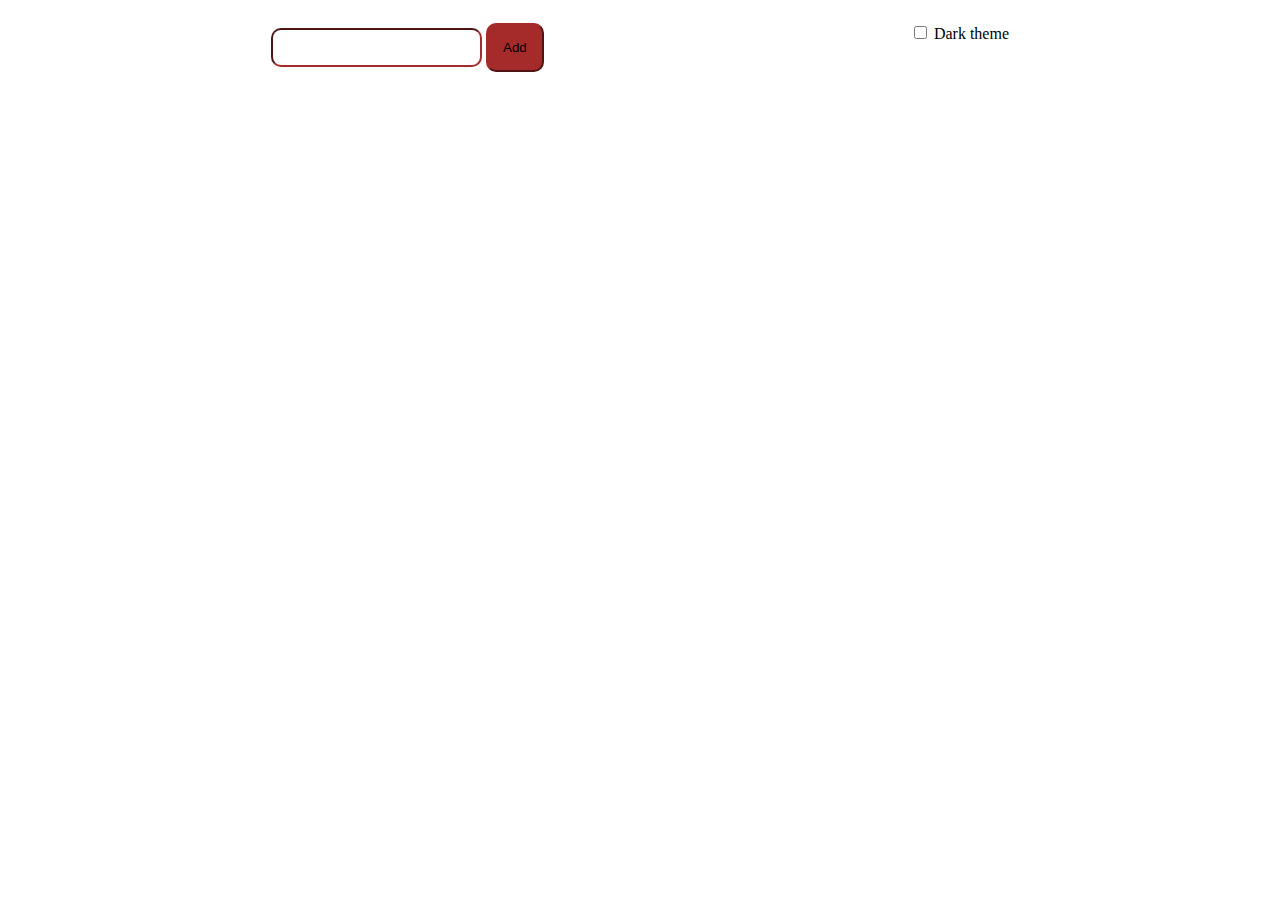
<file: Lesson 11/index.html>
<html>
<head>
	<meta charset="utf-8">
    <title>Index</title>
    <link rel="stylesheet" type="text/css" href="style.css">
    <script src="dataBase.js" ></script>
    <script src="script.js" ></script>
</head>
<body>
    <div id="max_div">
<div id="DivThemeSwitch">
    <label for="themeSwitch" >
        <input type="checkbox" id="themeSwitch">
        <span>Dark theme</span>
    </label>
</div>
<!-- <h2>Cat Facts</h2>
<div id="CatFacts"></div> -->

<input type="text" id="IpServer">
<button id="AddServer">Add</button>

<section id="Servers">
    <template>
        <div style="display: flex; margin: 20px; color:white;justify-content: space-between; background-color: rgb(49, 47, 47);">
            <img src="" width="100px" height="100px">
            <div style="display: flex;flex-direction: column;padding: 10px;">
                <span class="IP"></span>
                <p class="MoTD"></p>
            </div>
            <div style="display: flex;flex-direction: column;padding: 10px;">
                <span class="online" ></span>
                <span class="isOnline" ></span>
            </div>
            
        </div>
    </template>

</section>
</div>




</body>
</html>
</file>
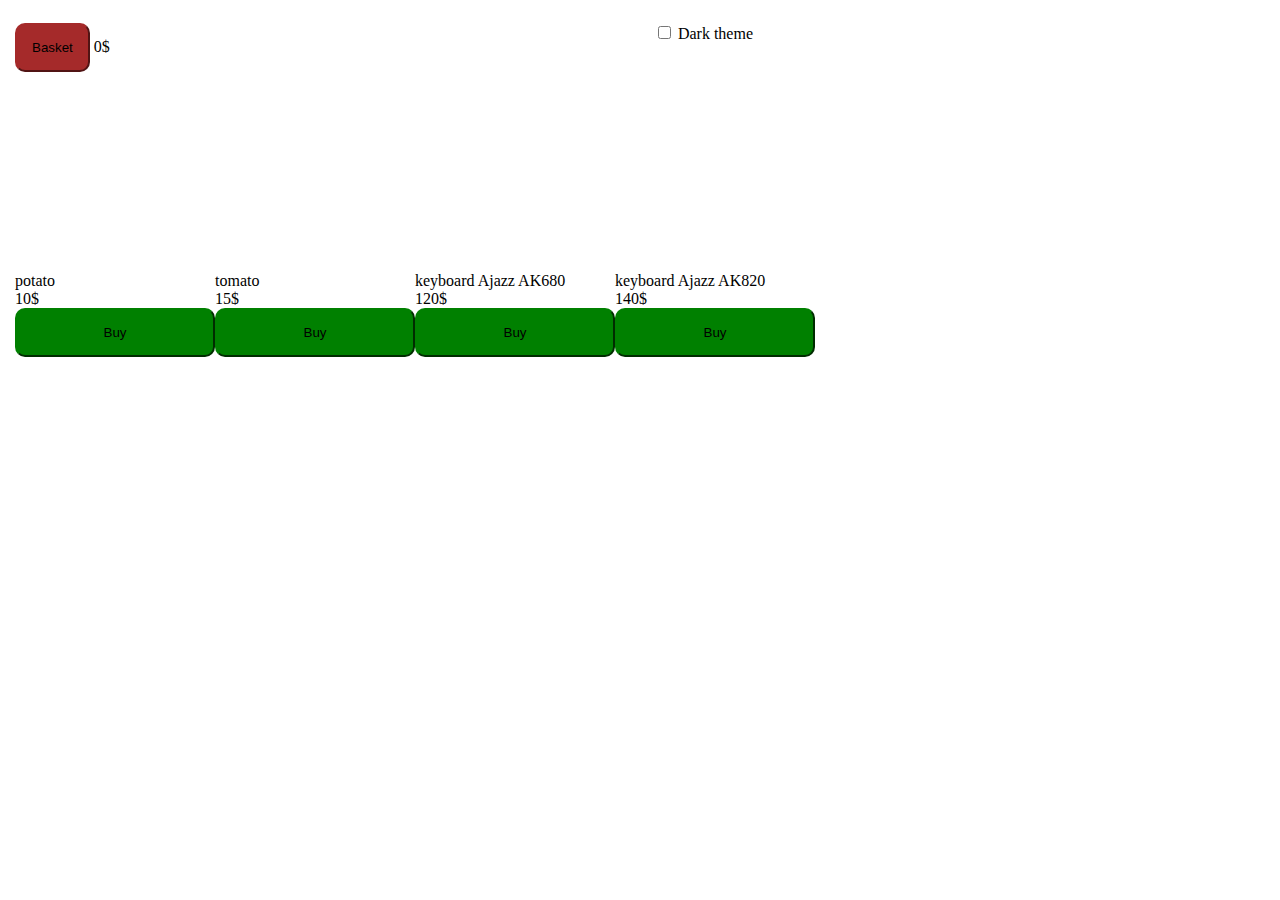
<file: Lesson 12/index.html>
<html>
<head>
	<meta charset="utf-8">
    <title>Index</title>
    <link rel="stylesheet" type="text/css" href="style.css">
    <script src="dataBase.js" ></script>
    <script src="script.js" ></script>
</head>
<body>
    <div id="max_div">
<div id="DivThemeSwitch">
    <label for="themeSwitch" >
        <input type="checkbox" id="themeSwitch">
        <span>Dark theme</span>
    </label>
</div>



<button id="basket" onclick="Update()">Basket</button>
<span class="cart-total"></span>

<div id="shopGenDiv"></div>



<!-- <h2>Cat Facts</h2>
<div id="CatFacts"></div> -->
<!-- 
<input type="text" id="IpServer">
<button id="AddServer">Add</button>

<section id="Servers">
    <template>
        <div style="display: flex; margin: 20px; color:white;justify-content: space-between; background-color: rgb(49, 47, 47);">
            <img src="" width="100px" height="100px">
            <div style="display: flex;flex-direction: column;padding: 10px;">
                <span class="IP"></span>
                <p class="MoTD"></p>
            </div>
            <div style="display: flex;flex-direction: column;padding: 10px;">
                <span class="online" ></span>
                <span class="isOnline" ></span>
            </div>
            
        </div>
    </template>

</section>
</div> -->




</body>
</html>
</file>
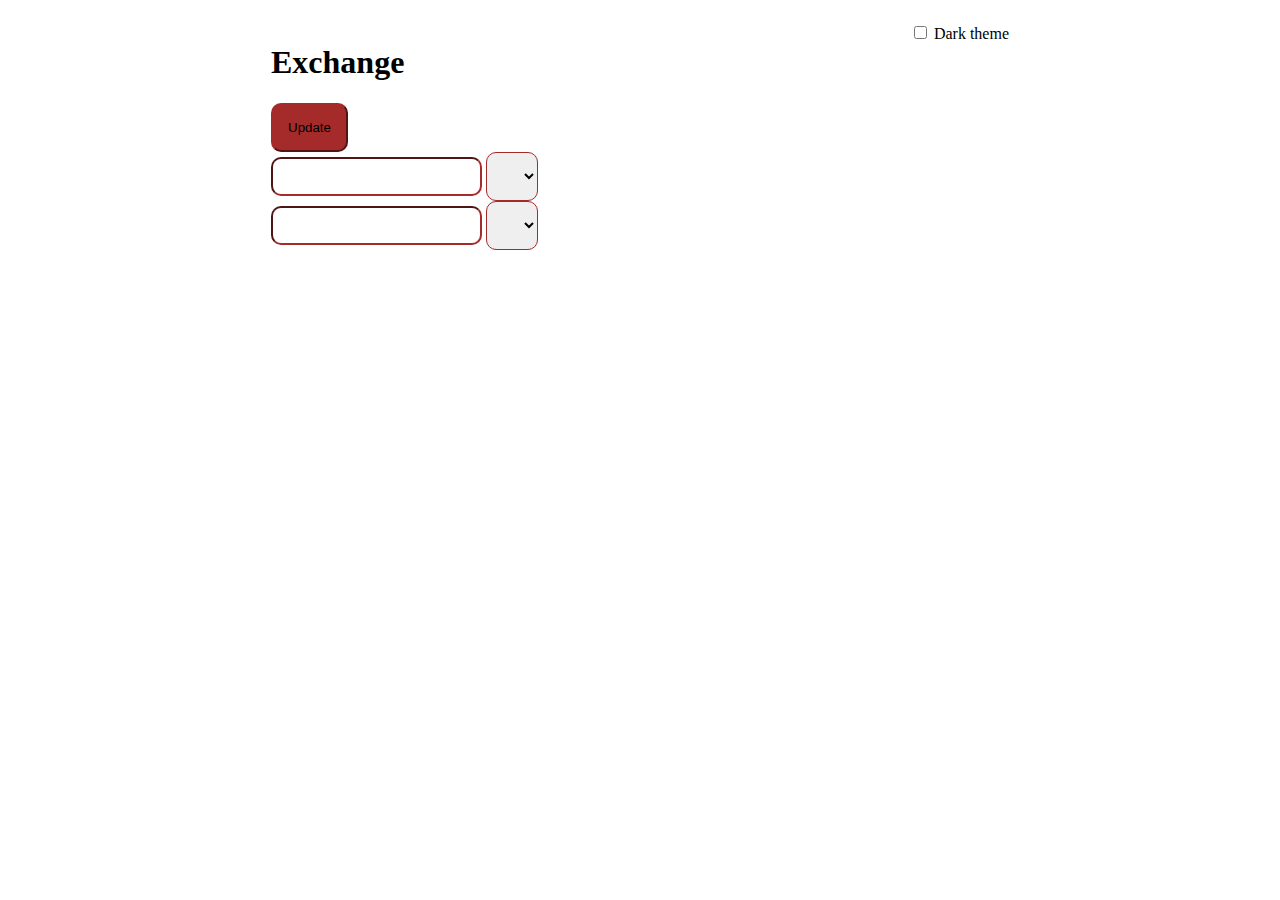
<file: Lesson 13/index.html>
<html>
<head>
	<meta charset="utf-8">
    <title>Index</title>
    <link rel="stylesheet" type="text/css" href="style.css">
    <script src="dataBase.js" ></script>
    <script src="script.js" ></script>
</head>
<body>
    <div id="max_div">
<div id="DivThemeSwitch">
    <label for="themeSwitch" >
        <input type="checkbox" id="themeSwitch">
        <span>Dark theme</span>
    </label>
</div>


<h1>Exchange</h1>
<button id="Update">Update</button><br>
<input type="text" id="numbers"> <select class="currency" id="currencyFrom" required></select> <br>
<input type="text" id="numbersSec"> <select class="currency" id="currencyTo" required></select>

    
    
<!-- <button id="Exchange" type="submit">Exchange</button> -->

<span id="sum"></span>

<!-- 
<button id="drawCard" disabled>Get Card</button>
<div class="cards"></div> -->
<!-- 
<button id="basket" onclick="Update()">Basket</button>
<span class="cart-total"></span>

<div id="shopGenDiv"></div> -->



<!-- <h2>Cat Facts</h2>
<div id="CatFacts"></div> -->
<!-- 
<input type="text" id="IpServer">
<button id="AddServer">Add</button>

<section id="Servers">
    <template>
        <div style="display: flex; margin: 20px; color:white;justify-content: space-between; background-color: rgb(49, 47, 47);">
            <img src="" width="100px" height="100px">
            <div style="display: flex;flex-direction: column;padding: 10px;">
                <span class="IP"></span>
                <p class="MoTD"></p>
            </div>
            <div style="display: flex;flex-direction: column;padding: 10px;">
                <span class="online" ></span>
                <span class="isOnline" ></span>
            </div>
            
        </div>
    </template>

</section>
</div> -->




</body>
</html>
</file>
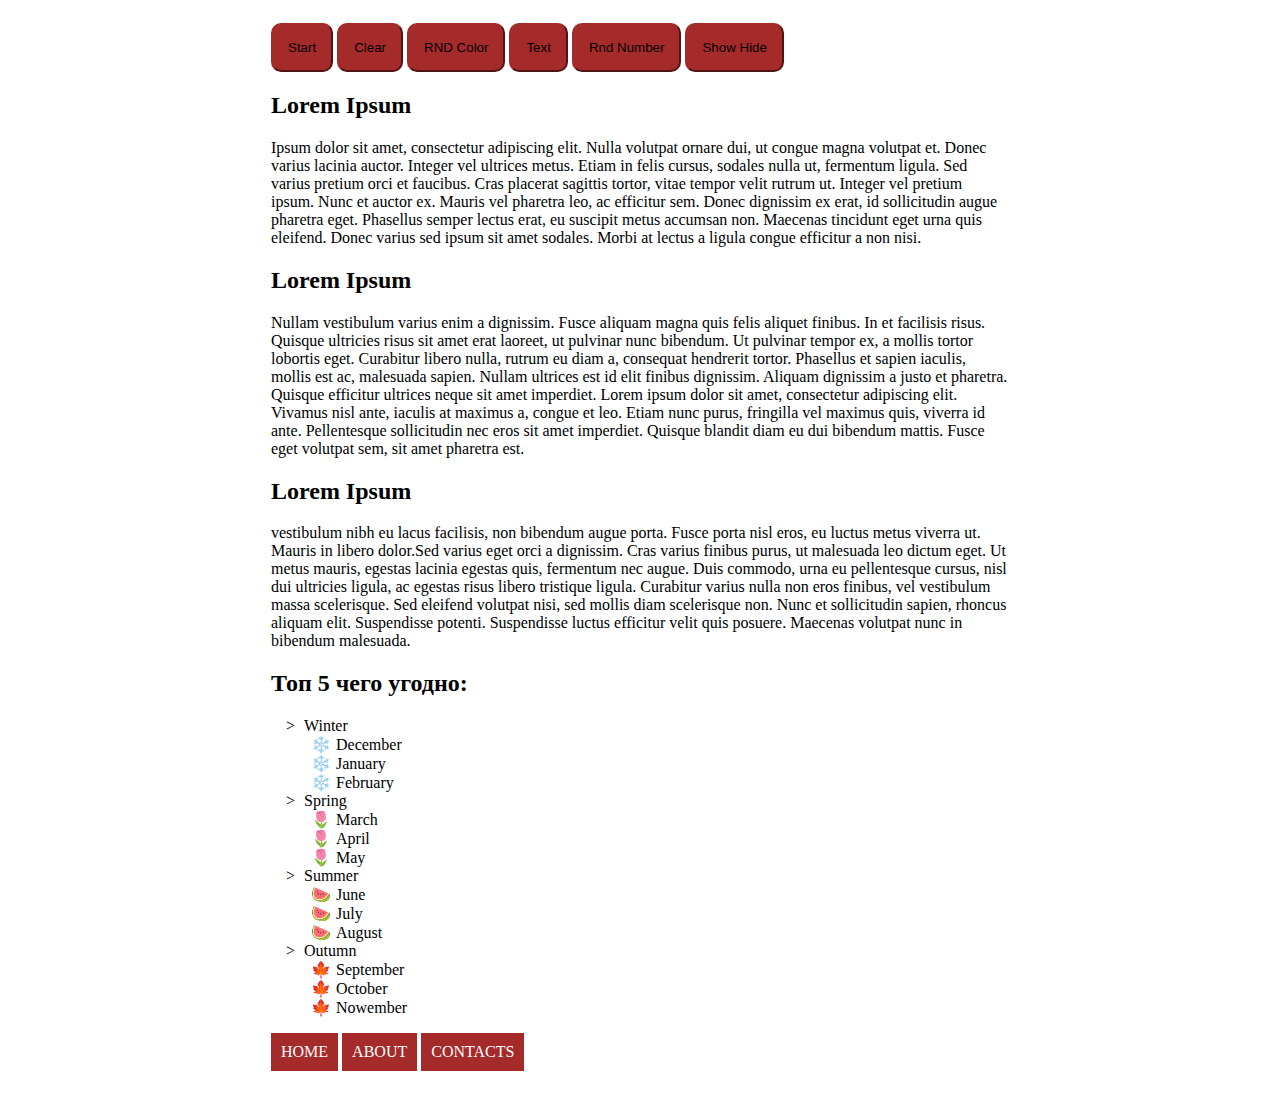
<file: Lesson 4/index.html>
<html>
<head>
	<meta charset="utf-8">
    <title>Index</title>
    <link rel="stylesheet" type="text/css" href="style.css">
    <link type="text/javascript" href="script.js">
    <script src="script.js" ></script>
</head>
<body>
    <div id="max_div">

<button onclick="main()">Start</button>
<button onclick="Clear()">Clear</button>
<button onclick="RNDColor()">RND Color</button>
<button onclick="MakeText()">Text</button>
<button onclick="RNDNumber()">Rnd Number</button>
<button onclick="ShowHide()">Show Hide</button>

<br>
<div id="div24"></div>

<div id = "RNDNumber"></div>


<div class="Inline-Blocks" id = "ForHide">
    <div id="H2">
        <h2>Lorem Ipsum</h2>
    </div>
    <p id = "ForHide">
        Ipsum dolor sit amet, consectetur adipiscing elit. Nulla volutpat ornare dui, ut congue magna volutpat et. Donec varius lacinia auctor. Integer vel ultrices metus. Etiam in felis cursus, sodales nulla ut, fermentum ligula. Sed varius pretium orci et faucibus. Cras placerat sagittis tortor, vitae tempor velit rutrum ut. Integer vel pretium ipsum. Nunc et auctor ex. Mauris vel pharetra leo, ac efficitur sem. Donec dignissim ex erat, id sollicitudin augue pharetra eget. Phasellus semper lectus erat, eu suscipit metus accumsan non. Maecenas tincidunt eget urna quis eleifend. Donec varius sed ipsum sit amet sodales. Morbi at lectus a ligula congue efficitur a non nisi.
    </p>
</div>
<div class="Inline-Blocks">
    <div id="H2">
        <h2>Lorem Ipsum</h2>
    </div>
    <p>
        Nullam vestibulum varius enim a dignissim. Fusce aliquam magna quis felis aliquet finibus. In et facilisis risus. Quisque ultricies risus sit amet erat laoreet, ut pulvinar nunc bibendum. Ut pulvinar tempor ex, a mollis tortor lobortis eget. Curabitur libero nulla, rutrum eu diam a, consequat hendrerit tortor. Phasellus et sapien iaculis, mollis est ac, malesuada sapien. Nullam ultrices est id elit finibus dignissim. Aliquam dignissim a justo et pharetra. Quisque efficitur ultrices neque sit amet imperdiet. Lorem ipsum dolor sit amet, consectetur adipiscing elit. Vivamus nisl ante, iaculis at maximus a, congue et leo. Etiam nunc purus, fringilla vel maximus quis, viverra id ante. Pellentesque sollicitudin nec eros sit amet imperdiet. Quisque blandit diam eu dui bibendum mattis. Fusce eget volutpat sem, sit amet pharetra est.
    </p>
</div>
<div class="Inline-Blocks">
    <div id="H2">
        <h2>Lorem Ipsum</h2>
    </div>
    
    <p>
        vestibulum nibh eu lacus facilisis, non bibendum augue porta. Fusce porta nisl eros, eu luctus metus viverra ut. Mauris in libero dolor.Sed varius eget orci a dignissim. Cras varius finibus purus, ut malesuada leo dictum eget. Ut metus mauris, egestas lacinia egestas quis, fermentum nec augue. Duis commodo, urna eu pellentesque cursus, nisl dui ultricies ligula, ac egestas risus libero tristique ligula. Curabitur varius nulla non eros finibus, vel vestibulum massa scelerisque. Sed eleifend volutpat nisi, sed mollis diam scelerisque non. Nunc et sollicitudin sapien, rhoncus aliquam elit. Suspendisse potenti. Suspendisse luctus efficitur velit quis posuere. Maecenas volutpat nunc in bibendum malesuada.

    </p>
</div>


<h2 class="top5">Топ 5 чего угодно:</h2>

<ul start="5" reversed class="ul_list first">
	<li class="li_1">Winter
        <ul class="ul_list winter">
            <li>December</li>
            <li>January</li>
            <li>February</li>
        </ul>
    </li>
	<li class="li_1">Spring
        <ul class="ul_list spring">
            <li>March</li>
            <li>April</li>
            <li>May</li>
        </ul>
    </li>
    <li class="li_1">Summer
        <ul class="ul_list summer">
            <li>June</li>
            <li>July</li>
            <li>August</li>
        </ul>
    </li>
	<li class="li_1">Outumn
        <ul class="ul_list outumn">
            <li>September</li>
            <li>October</li>
            <li>Nowember</li>
        </ul>
    </li>
</ul>




<ul class="menu">
    <li><a href="https://www.youtube.com/watch?v=dQw4w9WgXcQ">home</a></li>
    <li><a href="https://www.youtube.com/watch?v=dQw4w9WgXcQ">about</a></li>
    <li><a href="https://www.youtube.com/watch?v=dQw4w9WgXcQ">contacts</a></li>
</ul>

</div>




</body>
</html>
</file>
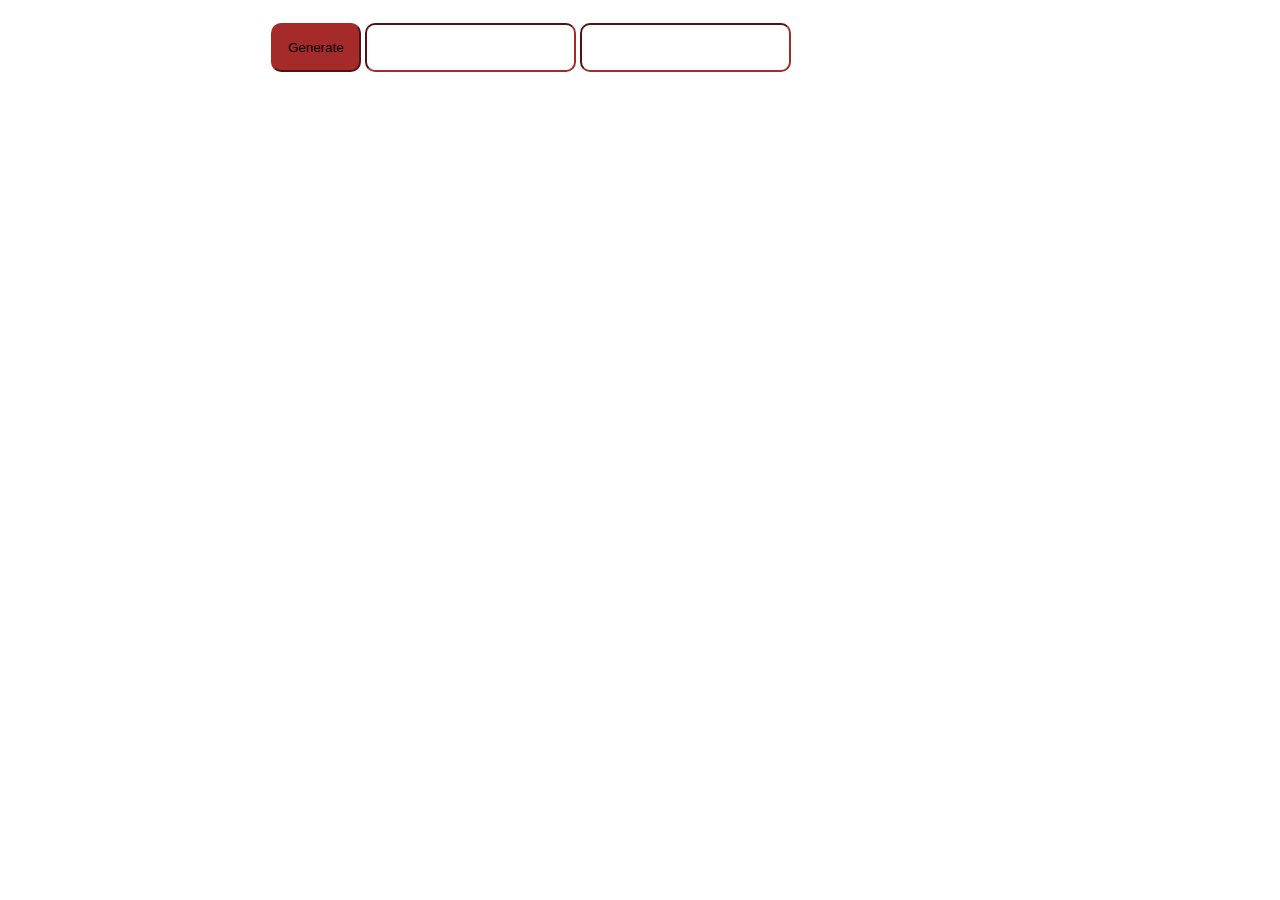
<file: Lesson 5/index.html>
<html>
<head>
	<meta charset="utf-8">
    <title>Index</title>
    <link rel="stylesheet" type="text/css" href="style.css">
    <link type="text/javascript" href="script.js">
    <script src="script.js" ></script>
</head>
<body>
    <div id="max_div">

<button onclick="Generate()">Generate</button>

<input type="text" id="month"></input>
<input type="text" id = "year"></input>

<table></table>



<!--
<button onclick="main()">Start</button>
<button onclick="Clear()">Clear</button>
<button onclick="RNDColor()">RND Color</button>
<button onclick="MakeText()">Text</button>
<button onclick="RNDNumber()">Rnd Number</button>
<button onclick="ShowHide()">Show Hide</button>

<br>
<br>
<div id="div24"></div>

<div id = "RNDNumber"></div>

<button onclick="NextColor()">Next</button>
<div class="DivWithCircle">
    <div class="circle"></div>
    <div class="circle"></div>
    <div class="circle"></div>
</div>


<div class="Inline-Blocks" id = "ForHide">
    <div id="H2">
        <h2>Lorem Ipsum</h2>
    </div>
    <p id = "ForHide">
        Ipsum dolor sit amet, consectetur adipiscing elit. Nulla volutpat ornare dui, ut congue magna volutpat et. Donec varius lacinia auctor. Integer vel ultrices metus. Etiam in felis cursus, sodales nulla ut, fermentum ligula. Sed varius pretium orci et faucibus. Cras placerat sagittis tortor, vitae tempor velit rutrum ut. Integer vel pretium ipsum. Nunc et auctor ex. Mauris vel pharetra leo, ac efficitur sem. Donec dignissim ex erat, id sollicitudin augue pharetra eget. Phasellus semper lectus erat, eu suscipit metus accumsan non. Maecenas tincidunt eget urna quis eleifend. Donec varius sed ipsum sit amet sodales. Morbi at lectus a ligula congue efficitur a non nisi.
    </p>
</div>
<div class="Inline-Blocks">
    <div id="H2">
        <h2>Lorem Ipsum</h2>
    </div>
    <p>
        Nullam vestibulum varius enim a dignissim. Fusce aliquam magna quis felis aliquet finibus. In et facilisis risus. Quisque ultricies risus sit amet erat laoreet, ut pulvinar nunc bibendum. Ut pulvinar tempor ex, a mollis tortor lobortis eget. Curabitur libero nulla, rutrum eu diam a, consequat hendrerit tortor. Phasellus et sapien iaculis, mollis est ac, malesuada sapien. Nullam ultrices est id elit finibus dignissim. Aliquam dignissim a justo et pharetra. Quisque efficitur ultrices neque sit amet imperdiet. Lorem ipsum dolor sit amet, consectetur adipiscing elit. Vivamus nisl ante, iaculis at maximus a, congue et leo. Etiam nunc purus, fringilla vel maximus quis, viverra id ante. Pellentesque sollicitudin nec eros sit amet imperdiet. Quisque blandit diam eu dui bibendum mattis. Fusce eget volutpat sem, sit amet pharetra est.
    </p>
</div>
<div class="Inline-Blocks">
    <div id="H2">
        <h2>Lorem Ipsum</h2>
    </div>
    
    <p>
        vestibulum nibh eu lacus facilisis, non bibendum augue porta. Fusce porta nisl eros, eu luctus metus viverra ut. Mauris in libero dolor.Sed varius eget orci a dignissim. Cras varius finibus purus, ut malesuada leo dictum eget. Ut metus mauris, egestas lacinia egestas quis, fermentum nec augue. Duis commodo, urna eu pellentesque cursus, nisl dui ultricies ligula, ac egestas risus libero tristique ligula. Curabitur varius nulla non eros finibus, vel vestibulum massa scelerisque. Sed eleifend volutpat nisi, sed mollis diam scelerisque non. Nunc et sollicitudin sapien, rhoncus aliquam elit. Suspendisse potenti. Suspendisse luctus efficitur velit quis posuere. Maecenas volutpat nunc in bibendum malesuada.

    </p>
</div>
-->
<!--
<h2 class="top5">Топ 5 чего угодно:</h2>

<ul start="5" reversed class="ul_list first">
	<li class="li_1">Winter
        <ul class="ul_list winter">
            <li>December</li>
            <li>January</li>
            <li>February</li>
        </ul>
    </li>
	<li class="li_1">Spring
        <ul class="ul_list spring">
            <li>March</li>
            <li>April</li>
            <li>May</li>
        </ul>
    </li>
    <li class="li_1">Summer
        <ul class="ul_list summer">
            <li>June</li>
            <li>July</li>
            <li>August</li>
        </ul>
    </li>
	<li class="li_1">Outumn
        <ul class="ul_list outumn">
            <li>September</li>
            <li>October</li>
            <li>Nowember</li>
        </ul>
    </li>
</ul>




<ul class="menu">
    <li><a href="https://www.youtube.com/watch?v=dQw4w9WgXcQ">home</a></li>
    <li><a href="https://www.youtube.com/watch?v=dQw4w9WgXcQ">about</a></li>
    <li><a href="https://www.youtube.com/watch?v=dQw4w9WgXcQ">contacts</a></li>
</ul>
-->
</div>




</body>
</html>
</file>
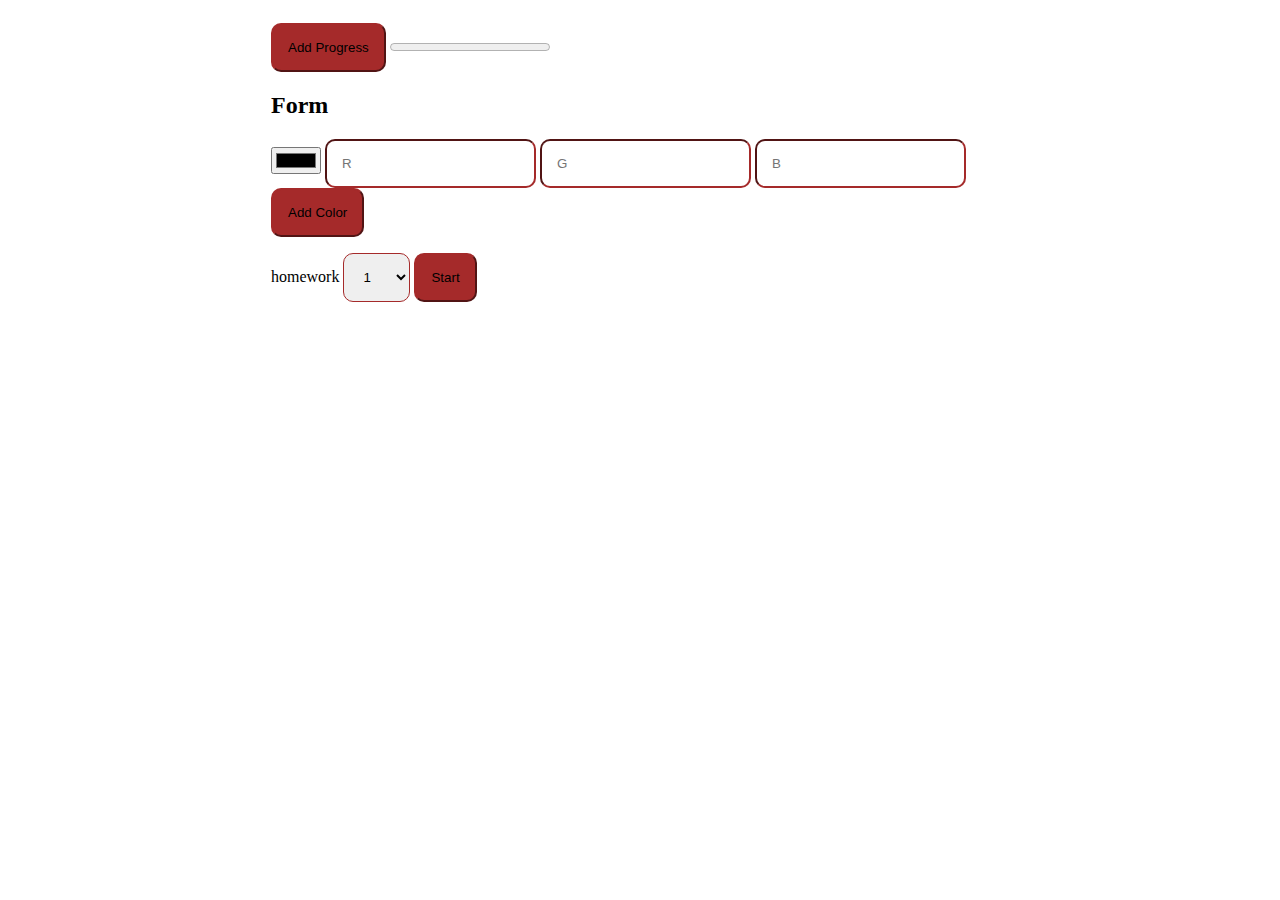
<file: Lesson 6/index.html>
<html>
<head>
	<meta charset="utf-8">
    <title>Index</title>
    <link rel="stylesheet" type="text/css" href="style.css">
    <link type="text/javascript" href="script.js">
    <script src="script.js" ></script>
</head>
<body>
    <div id="max_div">

<button id="Fbtn">Add Progress</button>
<progress id="progressBar" value = "0"></progress>

<h2>Form</h2>
<form action="" method="get" id ="textForm">
    <input type="color" name="color" required>
    <input type="text" name="R" id="colorR" placeholder="R">
    <input type="text" name="G" id="colorG" placeholder="G">
    <input type="text" name="B" id="colorB" placeholder="B">
    <button type="submit">Add Color</button>
</form>

<div id="colorBox"></div>


homework
<select id="select">
    <option id = "opt1">1</option>
    <option id = "opt1">2</option>
    <option id = "opt1">3</option>
    <option id = "opt1">4</option>
    <option id = "opt1">5</option>
    <option id = "opt1">6</option>
    <option id = "opt1">7</option>
    <option id = "opt1">8</option>
    <option id = "opt1">9</option>
    <option id = "opt1">10</option>
</select>
<button id="btnStart" onclick="main()">Start</button>

</div>




</body>
</html>
</file>
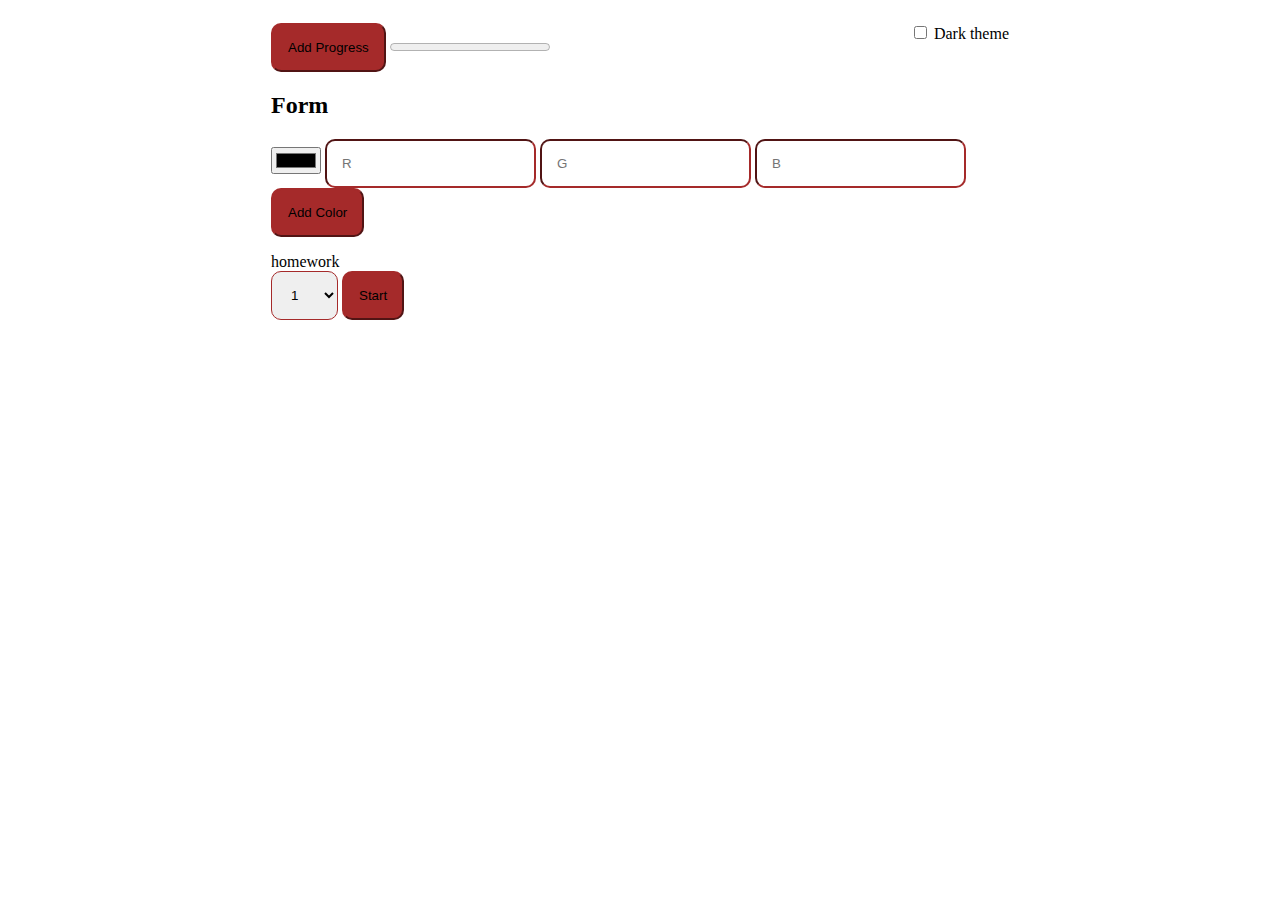
<file: Lesson 7/index.html>
<html>
<head>
	<meta charset="utf-8">
    <title>Index</title>
    <link rel="stylesheet" type="text/css" href="style.css">
    <link type="text/javascript" href="script.js">
    <script src="script.js" ></script>
</head>
<body>
    <div id="max_div">
<div id="DivThemeSwitch">
    <label for="themeSwitch" >
        <input type="checkbox" id="themeSwitch">
        <span>Dark theme</span>
    </label>
</div>

<button id="Fbtn">Add Progress</button>
<progress id="progressBar" value = "0"></progress>

<h2>Form</h2>
<form action="" method="get" id ="textForm">
    <input type="color" name="color" required>
    <input type="text" name="R" id="colorR" placeholder="R">
    <input type="text" name="G" id="colorG" placeholder="G">
    <input type="text" name="B" id="colorB" placeholder="B">
    <button type="submit">Add Color</button>
</form>

<div id="colorBox"></div>


<!--
<form action="" method="get" id="stringsForm">
    <input type="text">
    <button type="submit">Add</button>
</form>
<div id="strings">

</div>
-->

homework
<br>
<select id="select">
    <option id = "opt1">1</option>
    <option id = "opt1">2</option>
    <option id = "opt1">3</option>
    <option id = "opt1">4</option>
    <option id = "opt1">5</option>
    <option id = "opt1">6</option>
    <option id = "opt1">7</option>
    <option id = "opt1">8</option>
    <option id = "opt1">9</option>
    <option id = "opt1">10</option>
</select>
<button id="btnStart" onclick="main()">Start</button>

</div>




</body>
</html>
</file>
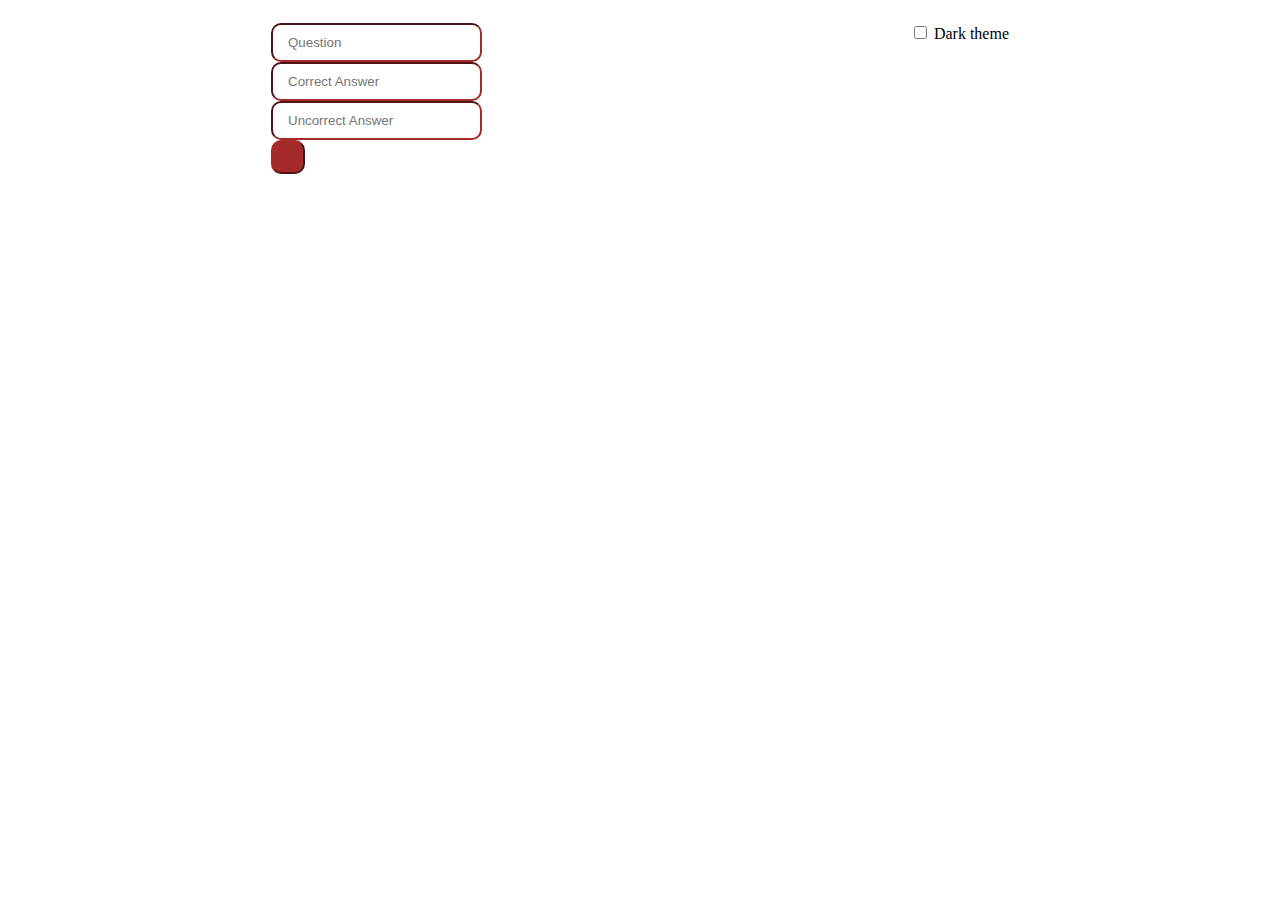
<file: Lesson 8/index.html>
<html>
<head>
	<meta charset="utf-8">
    <title>Index</title>
    <link rel="stylesheet" type="text/css" href="style.css">
    <link type="text/javascript" href="script.js">
    <script src="script.js" ></script>
</head>
<body>
    <div id="max_div">
<div id="DivThemeSwitch">
    <label for="themeSwitch" >
        <input type="checkbox" id="themeSwitch">
        <span>Dark theme</span>
    </label>
</div>

<!--

<form action="" method="get" id ="loginForm">
    <input type="text" id="login" placeholder="login">
    <br>
    <input type="password" id="password" placeholder="password">
    <br>
    <span>Remember me</span><input type="checkbox" id="rememberme">
    <br>
    <button type="submit"></button>
</form>


<div id="divKnows" style="display: none;">
    <p id="pKnows" >I know you!</p>
    <button id="signOut">Sign Out</button>
</div>
-->

<form action="" method="get" id ="CreateTestForm">
    <input type="text" id="question" placeholder="Question">
    <br>
    <input type="text" id="correctAnswer" placeholder="Correct Answer">
    <br>
    <input type="text" id="unCorrectAnswer" placeholder="Uncorrect Answer">
    <br>
    <button type="submit"></button>
</form>


<div id="questions">
</div>



<!--
<button id="Fbtn">Add Progress</button>
<progress id="progressBar" value = "0"></progress>

<h2>Form</h2>
<form action="" method="get" id ="textForm">
    <input type="color" name="color" required>
    <input type="text" name="R" id="colorR" placeholder="R">
    <input type="text" name="G" id="colorG" placeholder="G">
    <input type="text" name="B" id="colorB" placeholder="B">
    <button type="submit">Add Color</button>
</form>

<div id="colorBox"></div>
-->

<!--
<form action="" method="get" id="stringsForm">
    <input type="text">
    <button type="submit">Add</button>
</form>
<div id="strings">

</div>
-->


</div>




</body>
</html>
</file>
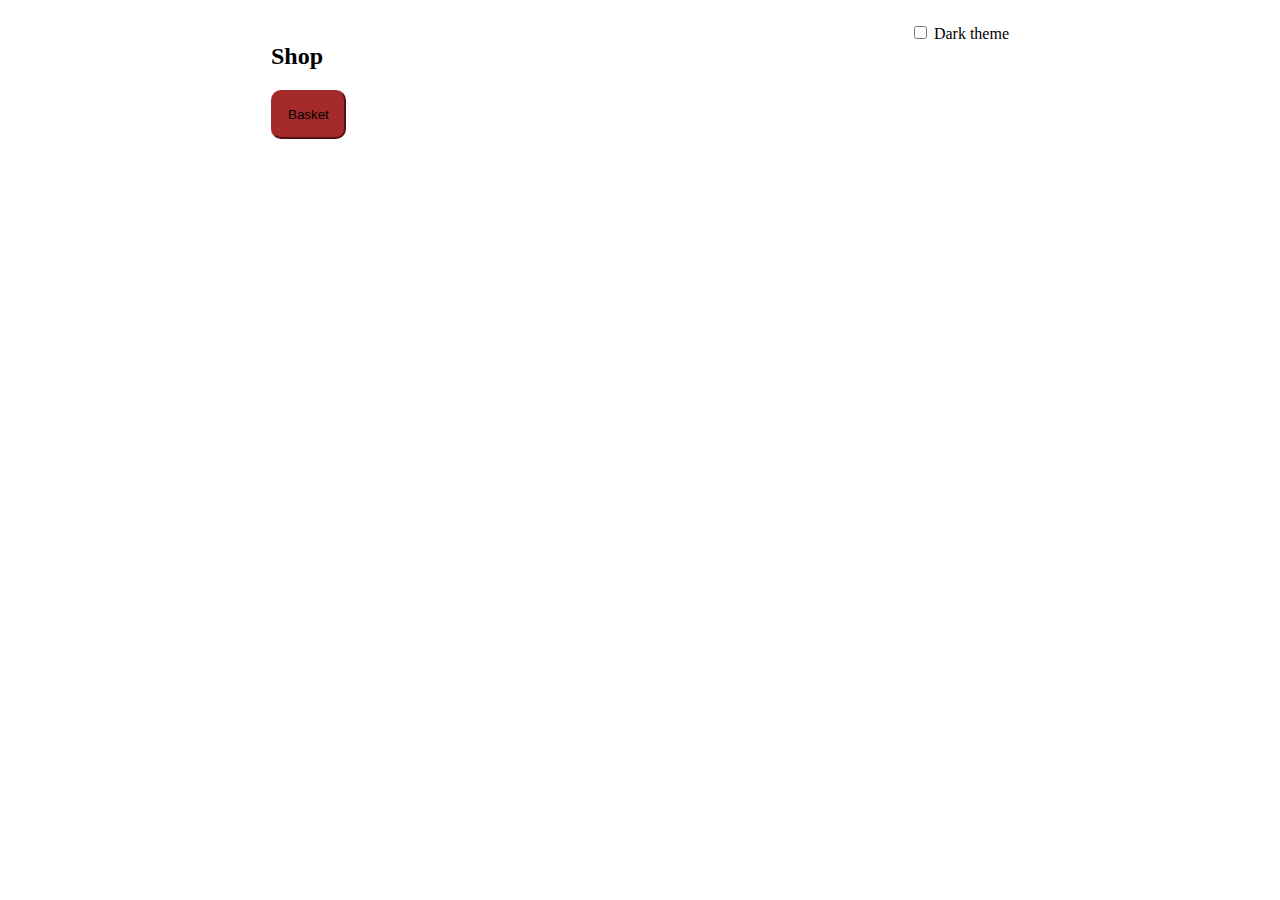
<file: Lesson 9/index.html>
<html>
<head>
	<meta charset="utf-8">
    <title>Index</title>
    <link rel="stylesheet" type="text/css" href="style.css">
    <script src="dataBase.js" ></script>
    <script src="script.js" ></script>
</head>
<body>
    <div id="max_div">
<div id="DivThemeSwitch">
    <label for="themeSwitch" >
        <input type="checkbox" id="themeSwitch">
        <span>Dark theme</span>
    </label>
</div>



<h2>Shop</h2>
<button id="basket">Basket</button>
<div id="shopGenDiv">

</div>

<div id="basketGenDiv">

</div>














<!-- <form action="" method="get" id ="loginForm">
    <input type="text" id="login" placeholder="login">
    <br>
    <input type="password" id="password" placeholder="password">
    <br>
    <span>Remember me</span><input type="checkbox" id="rememberme">
    <br>
    <button type="submit"></button>
</form>


<div id="divKnows" style="display: none;">
    <p id="pKnows" >I know you!</p>
    <button id="signOut">Sign Out</button>
</div> -->


<!-- <form action="" method="get" id ="CreateTestForm">
    <input type="text" id="question" placeholder="Question">
    <br>
    <input type="text" id="correctAnswer" placeholder="Correct Answer">
    <br>
    <input type="text" id="unCorrectAnswer" placeholder="Uncorrect Answer">
    <br>
    <button type="submit"></button>
</form>


<div id="questions">
</div> -->



<!--
<button id="Fbtn">Add Progress</button>
<progress id="progressBar" value = "0"></progress>

<h2>Form</h2>
<form action="" method="get" id ="textForm">
    <input type="color" name="color" required>
    <input type="text" name="R" id="colorR" placeholder="R">
    <input type="text" name="G" id="colorG" placeholder="G">
    <input type="text" name="B" id="colorB" placeholder="B">
    <button type="submit">Add Color</button>
</form>

<div id="colorBox"></div>
-->

<!--
<form action="" method="get" id="stringsForm">
    <input type="text">
    <button type="submit">Add</button>
</form>
<div id="strings">

</div>
-->






<!-- homework
<br>
<select id="select">
    <option id = "opt1">1</option>
    <option id = "opt1">2</option>
    <option id = "opt1">3</option>
</select>
<input type="text" id="inputHomework">
<button id="btnStart" onclick="main()">Start</button> -->





</div>




</body>
</html>
</file>
<file: Lesson 11/style.css>
body{
    margin-left: 20%;
    margin-right: 20%;
    background-repeat: no-repeat;
    background-position: center center;
    background-attachment: fixed;
    background-size:cover;
    background-image: url(https://kartinki.pics/uploads/posts/2021-04/1617573903_25-p-polnostyu-chernii-fon-30.jpg)
}

div#shopGenDiv{
    display: flex;
    flex-wrap: wrap;
}
div#shopGenDiv > div{
    display: flex;
    flex-direction: column;
}

div.foto{
    width: 200px;
    height: 200px;
    background-size: contain;
    background-repeat: no-repeat;
    background-position: center;
}


article{
    padding: 5px;
    margin: 5px;
    background-color: lightgrey;
}





div#colorBox{
    display: flex;
    flex-wrap: wrap;
}

div#colorBox article{
    height: 40px;
    width: 30%;
    border: 1px solid black;
    margin: 1%;
    display: flex;
    align-items: center;
}

div#colorBox article div{
    height: 40px;
    width: 40px;
    display: inline-block;
}
div#colorBox article span{
    text-align: center;
    display: inline-block;
    box-sizing: border-box;
    padding: 5px;
}


input[type=text], input[type=password]{
    padding: 10px 15px 10px 15px;
    border-radius: 10px;
    border-color: brown;
}

input:focus{
    background-color: lightgrey;
}


button{
    padding: 15px;
    border-radius: 10px;
    border-color: brown;
    background-color: brown;
}

button:hover{
    border-color:rgb(199, 63, 14);
    background-color:rgb(199, 63, 14);
}


#max_div{
    min-height: calc(100vh - 48px);
    background-color: rgba(255, 255, 255, 0.9);
    padding: 15px;
}

#max_div.theme-dark{
    background-color: rgba(22, 22, 22, 0.9);
    color:rgb(223, 220, 220);
}

div#DivThemeSwitch{
    position: absolute; 
    display: flex;
     width: calc(60% - 30px); 
     justify-content: flex-end;
}



select{
    padding: 15px;
    border-radius: 10px;
    border-color: brown;
}
</file>
<file: Lesson 12/style.css>
body{
    margin-left: 0%;
    margin-right: 0%;
    background-repeat: no-repeat;
    background-position: center center;
    background-attachment: fixed;
    background-size:cover;
    background-image: url(https://kartinki.pics/uploads/posts/2021-04/1617573903_25-p-polnostyu-chernii-fon-30.jpg)
}

div#shopGenDiv{
    display: flex;
    flex-wrap: wrap;
}
div#shopGenDiv > div{
    display: flex;
    flex-direction: column;
}

div.foto{
    width: 200px;
    height: 200px;
    background-size: contain;
    background-repeat: no-repeat;
    background-position: center;
}


article{
    padding: 5px;
    margin: 5px;
    background-color: lightgrey;
}


div#CatFacts p{
    background-color: lightgray;
    padding: 5px;
}


div#colorBox{
    display: flex;
    flex-wrap: wrap;
}

div#colorBox article{
    height: 40px;
    width: 30%;
    border: 1px solid black;
    margin: 1%;
    display: flex;
    align-items: center;
}

div#colorBox article div{
    height: 40px;
    width: 40px;
    display: inline-block;
}
div#colorBox article span{
    text-align: center;
    display: inline-block;
    box-sizing: border-box;
    padding: 5px;
}


input[type=text], input[type=password]{
    padding: 10px 15px 10px 15px;
    border-radius: 10px;
    border-color: brown;
}

input:focus{
    background-color: lightgrey;
}



button{
    padding: 15px;
    border-radius: 10px;
    border-color: brown;
    background-color: brown;
}
button:hover{
    border-color:rgb(199, 63, 14);
    background-color:rgb(199, 63, 14);
}

button.buy{
    padding: 15px;
    border-radius: 10px;
    border-color: green;
    background-color: green;
}

button.buy:hover{
    padding: 15px;
    border-radius: 10px;
    border-color: #005c00;
    background-color: #005c00;
}


#max_div{
    min-height: calc(100vh - 48px);
    background-color: rgba(255, 255, 255, 0.9);
    padding: 15px;
}

#max_div.theme-dark{
    background-color: rgba(22, 22, 22, 0.9);
    color:rgb(223, 220, 220);
}

div#DivThemeSwitch{
    position: absolute; 
    display: flex;
     width: calc(60% - 30px); 
     justify-content: flex-end;
}



select{
    padding: 15px;
    border-radius: 10px;
    border-color: brown;
}
</file>
<file: Lesson 13/style.css>
body{
    margin-left: 20%;
    margin-right: 20%;
    background-repeat: no-repeat;
    background-position: center center;
    background-attachment: fixed;
    background-size:cover;
    background-image: url(https://kartinki.pics/uploads/posts/2021-04/1617573903_25-p-polnostyu-chernii-fon-30.jpg)
}

div#shopGenDiv{
    display: flex;
    flex-wrap: wrap;
}
div#shopGenDiv > div{
    display: flex;
    flex-direction: column;
}

div.foto{
    width: 200px;
    height: 200px;
    background-size: contain;
    background-repeat: no-repeat;
    background-position: center;
}

:disabled{
    cursor: wait;
}



article{
    padding: 5px;
    margin: 5px;
    background-color: lightgrey;
}


div#CatFacts p{
    background-color: lightgray;
    padding: 5px;
}


div#colorBox{
    display: flex;
    flex-wrap: wrap;
}

div#colorBox article{
    height: 40px;
    width: 30%;
    border: 1px solid black;
    margin: 1%;
    display: flex;
    align-items: center;
}

div#colorBox article div{
    height: 40px;
    width: 40px;
    display: inline-block;
}
div#colorBox article span{
    text-align: center;
    display: inline-block;
    box-sizing: border-box;
    padding: 5px;
}


input[type=text], input[type=password]{
    padding: 10px 15px 10px 15px;
    border-radius: 10px;
    border-color: brown;
}

input:focus{
    background-color: lightgrey;
}



button{
    padding: 15px;
    border-radius: 10px;
    border-color: brown;
    background-color: brown;
}
button:hover{
    border-color:rgb(199, 63, 14);
    background-color:rgb(199, 63, 14);
}

button.buy{
    padding: 15px;
    border-radius: 10px;
    border-color: green;
    background-color: green;
}

button.buy:hover{
    padding: 15px;
    border-radius: 10px;
    border-color: #005c00;
    background-color: #005c00;
}


#max_div{
    min-height: calc(100vh - 48px);
    background-color: rgba(255, 255, 255, 0.9);
    padding: 15px;
}

#max_div.theme-dark{
    background-color: rgba(22, 22, 22, 0.9);
    color:rgb(223, 220, 220);
}

div#DivThemeSwitch{
    position: absolute; 
    display: flex;
     width: calc(60% - 30px); 
     justify-content: flex-end;
}



select{
    padding: 15px;
    border-radius: 10px;
    border-color: brown;
}
</file>
<file: Lesson 4/style.css>
body{
    margin-left: 20%;
    margin-right: 20%;
    background-repeat: no-repeat;
    background-position: center center;
    background-attachment: fixed;
    background-size:cover;
    background-image: url(https://kartinki.pics/uploads/posts/2021-04/1617573903_25-p-polnostyu-chernii-fon-30.jpg)
}

#div24 span{
    display:block;
}

button{
    padding: 15px;
    border-radius: 10px;
    border-color: brown;
    background-color: brown;
}
button:hover{
    border-color:rgb(199, 63, 14);
    background-color:rgb(199, 63, 14);
}


#max_div{
    background-color: rgba(255, 255, 255, 0.9);
    padding: 15px;
}

img{
    width: 60%;
}

.center{
    text-align: center;
}

#button{
    height: 50px;
    width: 50px;
    background-color: white;
    box-shadow: 2px;
    border-radius: 10px;
    font-size: 40px;
}

a{
    text-decoration: none;
    color: white;
}

#RNDNumber{
    text-align: center;
    font-size: 15ch;
}




#rick_roll{
color: orange;
}

.second{
    color: green;
}

.third{
    color: blue;
}

strong{
    color: black;
}

.ul_list{
    list-style-type: none;
    list-style-position: inside;
    padding-left: 15px;  
}

.top5{
    text-align: left;
}

ul.ul_list li::before{
    display: inline-block;
    width: 18px;
    height: 18px;
    background-size: contain;
    margin-right: 0;
}

ul.first li::before{
    content: ">";
}

ul.spring li::before{
    content: "🌷";
    margin-right: 7px;
    padding-left: 10px;
}

ul.outumn li::before{
    content: "🍁";
    margin-right: 7px;
    padding-left: 10px;
}

ul.summer li::before{
    content: "🍉";
    margin-right: 7px;
    padding-left: 10px;
}

ul.winter li::before{
    content: "❄️";
    margin-right: 7px;
    padding-left: 10px;
}

ul.menu{
    list-style-type: none;
    padding: 0;
}

ul.menu li{
    display: inline-block;
    background-color: brown;
    color: white;
    padding: 10px;
    text-transform: uppercase;
}

ul.menu li:hover{
    background-color: coral;
}


/*
ul.ul_list li:nth-child(2n){
    color: #696969;
}

ul.ul_list li:nth-child(odd){
    color: coral;
}
*/
</file>
<file: Lesson 5/style.css>
body{
    margin-left: 20%;
    margin-right: 20%;
    background-repeat: no-repeat;
    background-position: center center;
    background-attachment: fixed;
    background-size:cover;
    background-image: url(https://kartinki.pics/uploads/posts/2021-04/1617573903_25-p-polnostyu-chernii-fon-30.jpg)
}

table td{
    width: 100px;
    height: 100px;
    border: 1px solid black;
}

#div24 span{
    display:block;
}

div.circle{
    height: 200px;
    transition-duration: 500ms;
    width: 200px;
    border-radius: 100px;
    background-color: gray;
    display: inline-block;
    margin: 20px;
}

div.activeGreen{
    transition-duration: 500ms;
    background-color: green !important;
}
div.activeYellow{
    transition-duration: 500ms;
    background-color: Yellow !important;
}
div.activeRed{
    transition-duration: 500ms;
    background-color: red !important;
}

.DivWithCircle{
    display: flex;
    justify-content: center;
    
}

input{
    padding: 15px;
    border-radius: 10px;
    border-color: brown;
}


button{
    padding: 15px;
    border-radius: 10px;
    border-color: brown;
    background-color: brown;
}

button:hover{
    border-color:rgb(199, 63, 14);
    background-color:rgb(199, 63, 14);
}


#max_div{
    min-height: calc(100vh - 48px);
    background-color: rgba(255, 255, 255, 0.9);
    padding: 15px;
}

img{
    width: 60%;
}

.center{
    text-align: center;
}

#button{
    height: 50px;
    width: 50px;
    background-color: white;
    box-shadow: 2px;
    border-radius: 10px;
    font-size: 40px;
}

a{
    text-decoration: none;
    color: white;
}

#RNDNumber{
    text-align: center;
    font-size: 15ch;
}




#rick_roll{
color: orange;
}

.second{
    color: green;
}

.third{
    color: blue;
}

strong{
    color: black;
}

.ul_list{
    list-style-type: none;
    list-style-position: inside;
    padding-left: 15px;  
}

.top5{
    text-align: left;
}

ul.ul_list li::before{
    display: inline-block;
    width: 18px;
    height: 18px;
    background-size: contain;
    margin-right: 0;
}

ul.first li::before{
    content: ">";
}

ul.spring li::before{
    content: "🌷";
    margin-right: 7px;
    padding-left: 10px;
}

ul.outumn li::before{
    content: "🍁";
    margin-right: 7px;
    padding-left: 10px;
}

ul.summer li::before{
    content: "🍉";
    margin-right: 7px;
    padding-left: 10px;
}

ul.winter li::before{
    content: "❄️";
    margin-right: 7px;
    padding-left: 10px;
}

ul.menu{
    list-style-type: none;
    padding: 0;
}

ul.menu li{
    display: inline-block;
    background-color: brown;
    color: white;
    padding: 10px;
    text-transform: uppercase;
}

ul.menu li:hover{
    background-color: coral;
}


/*
ul.ul_list li:nth-child(2n){
    color: #696969;
}

ul.ul_list li:nth-child(odd){
    color: coral;
}
*/
</file>
<file: Lesson 6/style.css>
body{
    margin-left: 20%;
    margin-right: 20%;
    background-repeat: no-repeat;
    background-position: center center;
    background-attachment: fixed;
    background-size:cover;
    background-image: url(https://kartinki.pics/uploads/posts/2021-04/1617573903_25-p-polnostyu-chernii-fon-30.jpg)
}

div#colorBox{
    display: flex;
    flex-wrap: wrap;
}

div#colorBox article{
    height: 40px;
    width: 30%;
    border: 1px solid black;
    margin: 1%;
    display: flex;
    align-items: center;
}

div#colorBox article div{
    height: 40px;
    width: 40px;
    display: inline-block;
}
div#colorBox article span{
    text-align: center;
    display: inline-block;
    box-sizing: border-box;
    padding: 5px;
}


input[type=text]{
    padding: 15px;
    border-radius: 10px;
    border-color: brown;
}

input:focus{
    background-color: lightgrey;
}


button{
    padding: 15px;
    border-radius: 10px;
    border-color: brown;
    background-color: brown;
}

button:hover{
    border-color:rgb(199, 63, 14);
    background-color:rgb(199, 63, 14);
}


#max_div{
    min-height: calc(100vh - 48px);
    background-color: rgba(255, 255, 255, 0.9);
    padding: 15px;
}





select{
     padding: 15px;
    border-radius: 10px;
    border-color: brown;
}
</file>
<file: Lesson 7/style.css>
body{
    margin-left: 20%;
    margin-right: 20%;
    background-repeat: no-repeat;
    background-position: center center;
    background-attachment: fixed;
    background-size:cover;
    background-image: url(https://kartinki.pics/uploads/posts/2021-04/1617573903_25-p-polnostyu-chernii-fon-30.jpg)
}

div#colorBox{
    display: flex;
    flex-wrap: wrap;
}

div#colorBox article{
    height: 40px;
    width: 30%;
    border: 1px solid black;
    margin: 1%;
    display: flex;
    align-items: center;
}

div#colorBox article div{
    height: 40px;
    width: 40px;
    display: inline-block;
}
div#colorBox article span{
    text-align: center;
    display: inline-block;
    box-sizing: border-box;
    padding: 5px;
}


input[type=text]{
    padding: 15px;
    border-radius: 10px;
    border-color: brown;
}

input:focus{
    background-color: lightgrey;
}


button{
    padding: 15px;
    border-radius: 10px;
    border-color: brown;
    background-color: brown;
}

button:hover{
    border-color:rgb(199, 63, 14);
    background-color:rgb(199, 63, 14);
}


#max_div{
    min-height: calc(100vh - 48px);
    background-color: rgba(255, 255, 255, 0.9);
    padding: 15px;
}

#max_div.theme-dark{
    background-color: rgba(22, 22, 22, 0.9);
    color:rgb(223, 220, 220);
}

div#DivThemeSwitch{
    position: absolute; 
    display: flex;
     width: calc(60% - 30px); 
     justify-content: flex-end;
}



select{
     padding: 15px;
    border-radius: 10px;
    border-color: brown;
}
</file>
<file: Lesson 8/style.css>
body{
    margin-left: 20%;
    margin-right: 20%;
    background-repeat: no-repeat;
    background-position: center center;
    background-attachment: fixed;
    background-size:cover;
    background-image: url(https://kartinki.pics/uploads/posts/2021-04/1617573903_25-p-polnostyu-chernii-fon-30.jpg)
}

div#colorBox{
    display: flex;
    flex-wrap: wrap;
}

div#colorBox article{
    height: 40px;
    width: 30%;
    border: 1px solid black;
    margin: 1%;
    display: flex;
    align-items: center;
}

div#colorBox article div{
    height: 40px;
    width: 40px;
    display: inline-block;
}
div#colorBox article span{
    text-align: center;
    display: inline-block;
    box-sizing: border-box;
    padding: 5px;
}


input[type=text], input[type=password]{
    padding: 10px 15px 10px 15px;
    border-radius: 10px;
    border-color: brown;
}

input:focus{
    background-color: lightgrey;
}


button{
    padding: 15px;
    border-radius: 10px;
    border-color: brown;
    background-color: brown;
}

button:hover{
    border-color:rgb(199, 63, 14);
    background-color:rgb(199, 63, 14);
}


#max_div{
    min-height: calc(100vh - 48px);
    background-color: rgba(255, 255, 255, 0.9);
    padding: 15px;
}

#max_div.theme-dark{
    background-color: rgba(22, 22, 22, 0.9);
    color:rgb(223, 220, 220);
}

div#DivThemeSwitch{
    position: absolute; 
    display: flex;
     width: calc(60% - 30px); 
     justify-content: flex-end;
}



select{
    padding: 15px;
    border-radius: 10px;
    border-color: brown;
}
</file>
<file: Lesson 9/style.css>
body{
    margin-left: 20%;
    margin-right: 20%;
    background-repeat: no-repeat;
    background-position: center center;
    background-attachment: fixed;
    background-size:cover;
    background-image: url(https://kartinki.pics/uploads/posts/2021-04/1617573903_25-p-polnostyu-chernii-fon-30.jpg)
}

div#shopGenDiv{
    display: flex;
    flex-wrap: wrap;
}

div.foto{
    width: 200px;
    height: 200px;
    background-size: contain;
    background-repeat: no-repeat;
    background-position: center;
}








div#colorBox{
    display: flex;
    flex-wrap: wrap;
}

div#colorBox article{
    height: 40px;
    width: 30%;
    border: 1px solid black;
    margin: 1%;
    display: flex;
    align-items: center;
}

div#colorBox article div{
    height: 40px;
    width: 40px;
    display: inline-block;
}
div#colorBox article span{
    text-align: center;
    display: inline-block;
    box-sizing: border-box;
    padding: 5px;
}


input[type=text], input[type=password]{
    padding: 10px 15px 10px 15px;
    border-radius: 10px;
    border-color: brown;
}

input:focus{
    background-color: lightgrey;
}


button{
    padding: 15px;
    border-radius: 10px;
    border-color: brown;
    background-color: brown;
}

button:hover{
    border-color:rgb(199, 63, 14);
    background-color:rgb(199, 63, 14);
}


#max_div{
    min-height: calc(100vh - 48px);
    background-color: rgba(255, 255, 255, 0.9);
    padding: 15px;
}

#max_div.theme-dark{
    background-color: rgba(22, 22, 22, 0.9);
    color:rgb(223, 220, 220);
}

div#DivThemeSwitch{
    position: absolute; 
    display: flex;
     width: calc(60% - 30px); 
     justify-content: flex-end;
}



select{
    padding: 15px;
    border-radius: 10px;
    border-color: brown;
}
</file>
